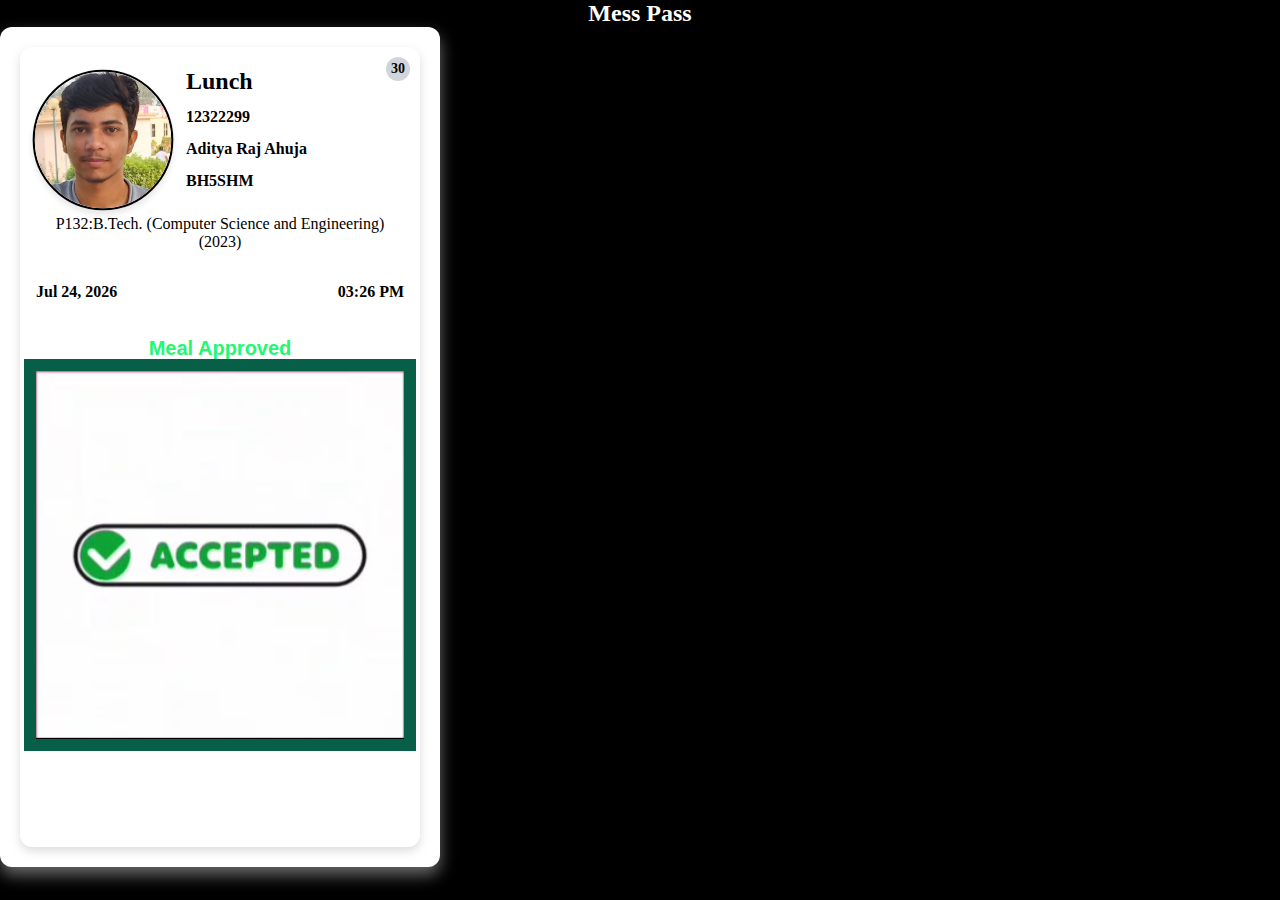
<file: mess-pass.html>
<!DOCTYPE html>
<html lang="en">
  <head>
    <meta charset="UTF-8" />
    <meta
      name="viewport"
      content="width=device-width, initial-scale=1.0, viewport-fit=cover"
    />
    <meta name="theme-color" content="#000000" />
    <title>Mess Pass</title>
    <style>
      html,
      body {
        height: 100%;
        margin: 0;
        padding: 0;
        overflow: hidden;
        background-color: #000;
      }
      /* body {
        padding-top: env(safe-area-inset-top, 24px);
        display: flex;
        flex-direction: column;
        justify-content: flex-start;
        align-items: center;
      } */
      .container {
        width: 90%;
        max-width: 400px;
        background: white;
        border-radius: 12px;
        padding: 20px;
        box-shadow: 0 8px 16px rgba(211, 211, 211, 0.5);
        text-align: center;
      }
      .top-section {
        box-shadow: 0 4px 10px rgba(211, 211, 211, 0.8);
        background: white;
        border-radius: 12px;
        padding: 16px;
        position: relative;
      }
      .bottom-section {
        display: flex;
        flex-direction: column;
        align-items: center;
        margin-bottom: 5rem;
      }
      .counter {
        position: absolute;
        top: 10px;
        right: 10px;
        background-color: #d1d5db;
        color: #000;
        border-radius: 50%;
        width: 24px;
        height: 24px;
        display: flex;
        justify-content: center;
        align-items: center;
        font-size: 0.875rem;
        font-weight: bold;
      }

      /* Enlarge and stretch the user image */
      .user-image {
        width: 130px;               /* increased from 80px */
        height: 130px;              /* slightly larger */
        border-radius: 50%;
        border: 2px solid black;
        box-shadow: 0 4px 6px rgba(0, 0, 0, 0.1);
        margin-top: 10px;          /* adjust vertical overlap */
        object-fit: cover;
        transform: scale(1.05);     /* subtle stretch */
      }

      /*
      .user-image {
        width: 80px;
        height: 80px;
        border-radius: 50%;
        border: 2px solid black;
        box-shadow: 0 4px 6px rgba(0, 0, 0, 0.1);
        margin-top: -50px;
      }*/

      .header {
        color: white;
        font-size: 1.5rem;
        font-weight: bold;
        text-align: center;
        /* margin: 0.rem 0; */
      }
      .meal-details {
        font-weight: bold;
        font-size: 1rem;
        margin: 2px 0;
        
        margin-top: -10px;
        line-height: 0.1%;
        /* row-gap: 01px; */
        display: flex;
        flex-direction: column;
        align-items: baseline;
        justify-content: center;
      }
      
      .meal-approved {
        color: #16a34a;
        font-weight: bold;
        font-size: 1.25rem;
        text-align: center;
      }
      .meal-status {
        border: 12px solid #065f46;
        flex-grow: 1;
        display: flex;
        justify-content: center;
        align-items: center;
        width: 100%;
      }
      .date-time {
        display: flex;
        justify-content: space-between;
        font-size: 1rem;
        font-weight: bold;
        margin-top: 1rem;
      }
      @media (max-width: 400px) {
        .container {
          padding: 0.5rem;
          margin: 0 0.5rem;
        }
        .meal-info {
          font-size: 1.8rem;
        }
        .meal-approved {
          font-size: 1rem;
        }
      }
    </style>
  </head>
  <body>
    <div class="header">Mess Pass</div>
    <div class="container">
      <div class="top-section">
        <div class="counter" id="counter">30</div>

        <div style="display: flex; align-items: center; gap: 1rem">
          <img src="ad.jpg" alt="User Image" class="user-image" />
          <div>
            <div class="meal-details">
              <h2 class="meal-info" id="mealType">Dinner</h2>
              <p>12322299</p>
              <p>Aditya Raj Ahuja</p>
              <p>BH5SHM</p>
            </div>
          </div>
        </div>
        <p class="meal-detai" style="margin-top: 0.5rem">
          P132:B.Tech. (Computer Science and Engineering)(2023)
        </p>
        <div class="date-time">
          <p id="date"></p>
          <p id="time"></p>
        </div>
        <div class="bottom-section">
          <p
            class="meal-approved"
            style="
              font-size: 20px;
              font-weight: bolder;
              font-family: 'Gill Sans', 'Gill Sans MT', Calibri, 'Trebuchet MS',
                sans-serif;
              color: #24f872;
              margin-bottom: -1px;
            "
          >
            Meal Approved
          </p>
          <div class="meal-status">
            <video
              autoplay
              loop
              muted
              playsinline
              style="width: 100%; height: 100%; object-fit: cover"
            >
              <source src="GIF.mp4" type="video/mp4" />
              Your browser does not support the video tag.
            </video>
          </div>
        </div>
      </div>
    </div>
    <script>
      function updateDateTime() {
        const now = new Date();
        const options = { year: "numeric", month: "short", day: "2-digit" };
        document.getElementById("date").textContent = now.toLocaleDateString(
          "en-US",
          options
        );
        const timeOptions = {
          hour: "2-digit",
          minute: "2-digit",
          hour12: true,
        };
        document.getElementById("time").textContent = now.toLocaleTimeString(
          "en-US",
          timeOptions
        );
        const hour = now.getHours();
        let mealType = "Dinner";
        if (hour >= 6 && hour < 11) mealType = "Breakfast";
        else if (hour >= 11 && hour < 16) mealType = "Lunch";
        else if (hour >= 17 && hour < 19) mealType = "Tea";
        document.getElementById("mealType").textContent = mealType;
      }
      function startCounter() {
        let count = 30;
        const counterElement = document.getElementById("counter");
        const interval = setInterval(() => {
          count--;
          counterElement.textContent = count;
          if (count <= 0) {
            clearInterval(interval);
          }
        }, 1000);
      }
      setInterval(updateDateTime, 1000);
      startCounter();
      updateDateTime();
    </script>
  </body>
</html>
</file>
